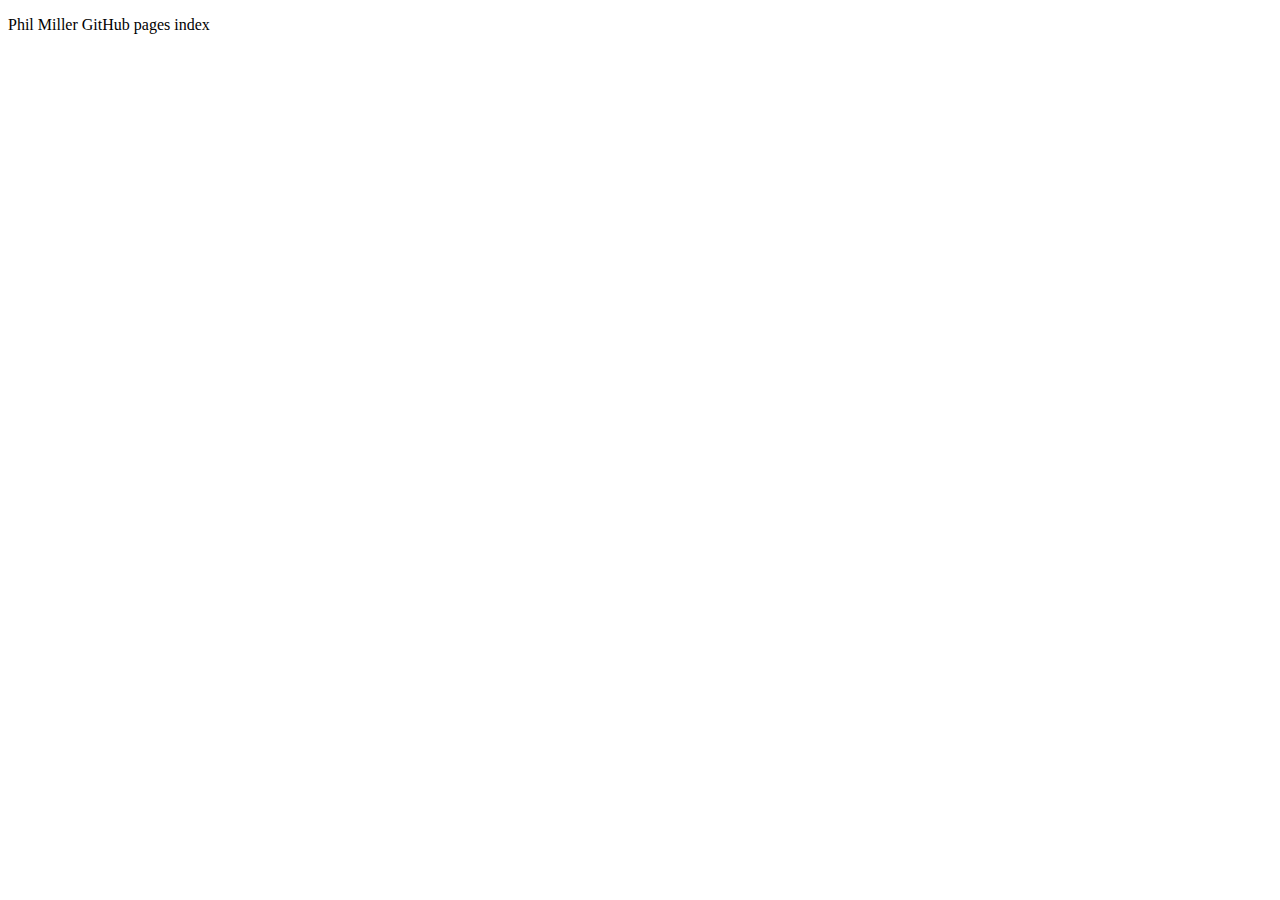
<file: index.html>
<!DOCTYPE HTML PUBLIC "-//W3C//DTD HTML 4.01 Transitional//EN" "http://www.w3.org/TR/html4/loose.dtd"> <html lang="en"> <head> <meta http-equiv="content-type" content="text/html; charset=utf-8"> <title>Phil Miller github page</title> </head> <body> <p>Phil Miller GitHub pages index</p> </body> </html>
</file>
